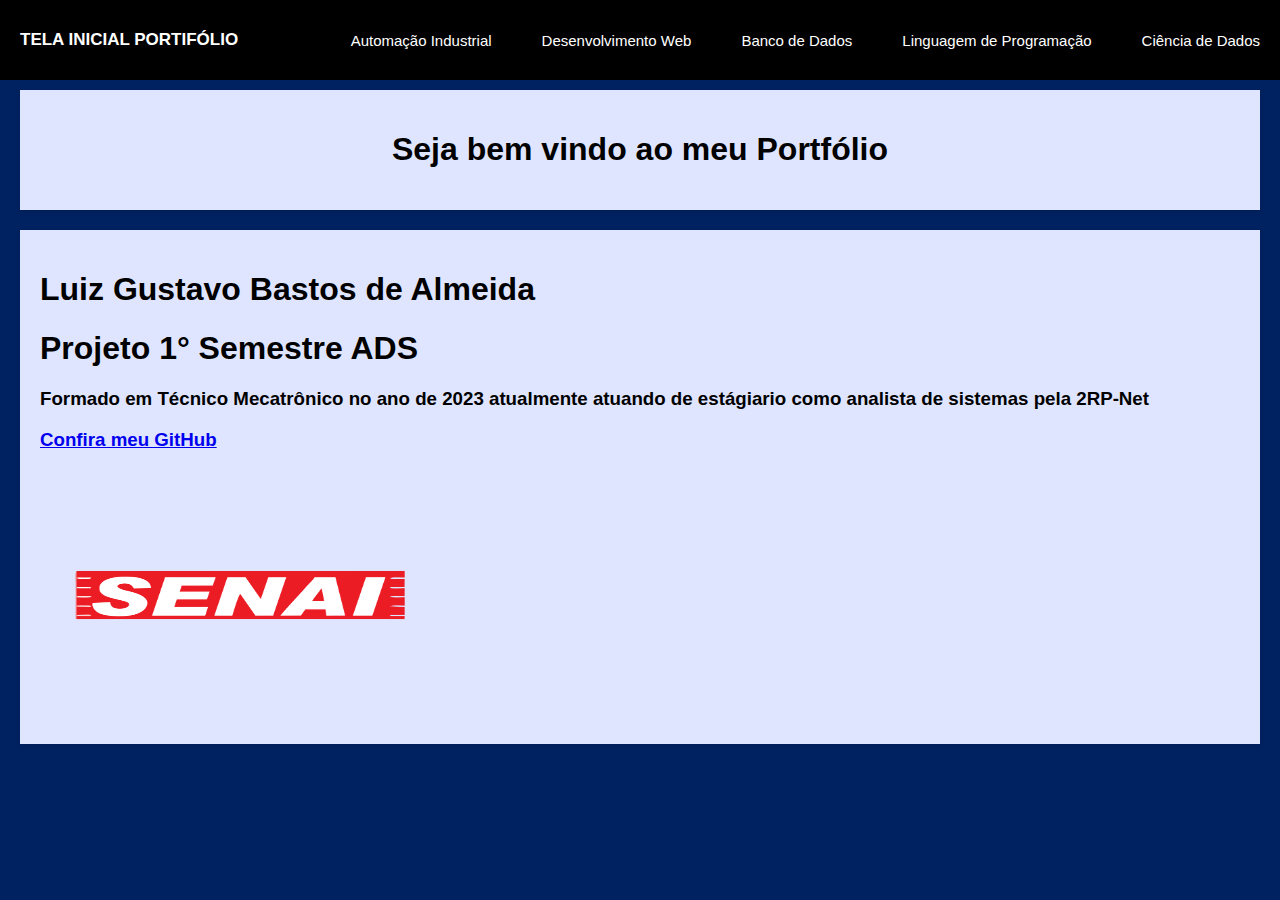
<file: index.html>
<!DOCTYPE html>
<html lang="pt-br">
<head>
    <meta charset="UTF-8">
    <meta name="viewport" content="width=device-width, initial-scale=1.0">
    <title>Portfólio de Luiz Gustavo</title>
</head>
<link rel="stylesheet" href="style.css">
<body>
    <nav class="navbar">
        <div class="container">
            <div class="navbar-left">
                <span class="navbar-brand"><a href="./index.html">TELA INICIAL PORTIFÓLIO</a></span>
                
            </div>
            <div class="navbar-right">
                <ul class="nav-links">
                    <li><a href="#" onclick="showContent('AutomaçãoIndustrial')">Automação Industrial</a></li>
                    <li><a href="#" onclick="showContent('DesenvolvimentoWeb')">Desenvolvimento Web</a></li>
                    <li><a href="#" onclick="showContent('BancodeDados')">Banco de Dados</a></li>
                    <li><a href="#" onclick="showContent('LinguagemdeProgramacao')">Linguagem de Programação</a></li>
                    <li><a href="#" onclick="showContent('CienciadeDados')">Ciência de Dados</a></li>
                </ul>
            </div>
        </div>
    </nav>

    <main>
        <section id="container-1" class="container-1">
            <h1 class="texto-padrao">Seja bem vindo ao meu Portfólio </h1>
        </section>

        <section id="container-2" class="container-2">
            <h3 class="texto-padrao">
            <H1>Luiz Gustavo Bastos de Almeida</H1>
            <h1>Projeto 1° Semestre ADS</h1>
            <h3>Formado em Técnico Mecatrônico no ano de 2023 atualmente atuando 
                de estágiario como analista de sistemas pela 2RP-Net</h3>     
            <a href="https://github.com/luizgustavo200555" target="_blank"><h3>Confira meu GitHub</h3></a>
            </h3>
            <img src="logo-senai1.png" style="width: 400px; height: 250px;"> 
        </section>
    </main>


     
     <div id="AutomaçãoIndustrial-title" style="display: none;">Automação Industrial</div>
<div id="AutomaçãoIndustrial-description" style="display: none;">
    <h1>O QUE É?</h1>
    <P>É o uso de tecnologia para controlar e monitorar processos de produção e manufatura em ambientes industriais. Envolve a aplicação de sistemas computadorizados, dispositivos eletrônicos e software para automatizar tarefas que anteriormente eram realizadas manualmente ou por meio de controle humano direto.</P>
    <h2>Componentes mais usados</h2>
    <h3><li>Arduino</li></h3>
    <p>Arduino é uma plataforma de prototipagem eletrônica de código aberto, composta por hardware e software, projetada para facilitar o desenvolvimento de projetos eletrônicos interativos. A plataforma Arduino consiste em uma placa de circuito impresso com um microcontrolador e uma série de pinos de entrada/saída que podem ser programados para executar diversas funções</p>
    <img src="Arduino_Uno_(Versión_Informática).png" style="width: 350px; height: 200px;">
    <h3><li>ESP-32</li></h3>
    <p>O ESP32 é um microcontrolador de baixo custo e baixo consumo de energia desenvolvido pela empresa chinesa Espressif Systems. Ele é amplamente utilizado em projetos de IoT (Internet das Coisas), automação residencial, dispositivos portáteis e uma variedade de outras aplicações.</p>
    <img src="142687940.webp" style="width: 350px; height: 200px;">
    <h2>Plataformas usadas para simulação dos Componentes:</h2>
    <h3><li>Tinker Cad</li></h3>
    <p>Tinkercad é uma plataforma online de design 3D e eletrônica, desenvolvida pela Autodesk. Ele oferece ferramentas simples e intuitivas para criar modelos 3D, circuitos eletrônicos e simulações sem a necessidade de instalar nenhum software adicional.</p>
    <h4>Suas Principais Características</h4>
    <p>Modelagem 3D/ Circuitos Eletrônicos/ Simulações/ Compartilhamento e Colaboração;</p>
    <img src="Logo-tinkercad-wordmark.svg.png" style="width: 350px; height: 100px;">
    <h3><li>WOKWI</li></h3>
    <p>Wokwi é uma plataforma online que oferece simuladores de hardware para desenvolvimento e prototipagem de sistemas embarcados e eletrônicos. Ele fornece uma maneira fácil e acessível de simular o funcionamento de microcontroladores e componentes eletrônicos em um ambiente virtual.</p>
    <h4>Seus Principais Recursos</h4>
    <p>Simuladores de microcontroladores/ Bibliotecas de componentes/ Facilidade de uso/ Compartilhamento e colaboração;</p>
    <img src="Wokwi-logo.png" style="width: 300px; height: 100px;">
    <h2>Exemplo dos componentes utilizados em Sala:</h2>
    <h3>Semafáro realizado no tinker cad</h3>
    <textarea name="" id="" cols="30" rows="10">
        //Criar nossas variáveis

//O valor de cada cor, representa o pino físico onde ele está ligado.
int vermelho = 3;
int amarelo = 4;
int verde = 5;
int botao = 2;

int tempo_setup = 1000;
int tempo_verm = 5000;
int tempo_amarelo = 3000;
int tempo_verde = 5000;

void setup(){
	//Configuração de cada pino, sendo eles saídas.
	pinMode(vermelho, OUTPUT);
  pinMode(amarelo, OUTPUT);
  pinMode(verde, OUTPUT);
  pinMode(botao, INPUT);
  
  
  digitalWrite(amarelo, 1);
  delay(tempo_setup);
  digitalWrite(amarelo, 0);
  delay(tempo_setup);
  
  digitalWrite(amarelo, 1);
  delay(tempo_setup);
  digitalWrite(amarelo, 0);
  delay(tempo_setup);
  
  digitalWrite(amarelo, 1);
  delay(tempo_setup);
  digitalWrite(amarelo, 0);
  delay(tempo_setup);
  
}

void loop(){
	//Liga vermelho por 5s e depois desliga.
	digitalWrite(vermelho, 1);
  delay(tempo_verm);
  digitalWrite(vermelho,0);
  
  //Liga verde por 5s e depois desliga.
  digitalWrite(verde, 1);
  delay(tempo_verde);
  digitalWrite(verde,0);
  
  //Liga amarelo por 3s e depois desliga.
  digitalWrite(amarelo, 1);
  delay(tempo_amarelo);
  digitalWrite(amarelo, 0);
  }
    </textarea>
    <a href="https://www.tinkercad.com/things/kb9b8XkQ2cs-copy-of-semaforo/editel" target="_blank">
        <img src="Captura de tela 2024-06-13 162801.png" style="width: 350px; height: 200px;">
    </a>
    <p><h3>Clique na imagem acima</h3></p>
</div>
    
 

    <div id="DesenvolvimentoWeb-title" style="display: none;">Desenvolvimento Web</div>
    <div id="DesenvolvimentoWeb-description" style="display: none;">
        <H1>O QUE É?</H1>
        <p>É o processo de criação e manutenção de websites e aplicações web. Envolve diversas disciplinas e tecnologias para construir a estrutura, design e funcionalidade de sites que são acessados através da internet.</p>
        <h1>FRONT-END</h1>
        <h4>HTML(HyperText Markup Language)</h4>
        <p>É a linguagem de marcação padrão usada para criar e estruturar páginas na web. Aqui está um resumo dos conceitos essenciais de HTML:</p>
        <H4>Estrutura Básica</H4>
        <p>Uma página HTML é composta por elementos que são definidos por tags. Cada elemento tem uma tag de abertura e uma tag de fechamento, com o conteúdo entre elas.</p>
     <img src="Captura de tela 2024-05-29 162032.png" style="width: 350px; height: 200px;">
     <h4>Elementos Comuns</h4>
        <textarea name="" id="" cols="30" rows="10">
<!DOCTYPE html>: Declaração que define o tipo de documento como HTML5.
<html>: Tag raiz que engloba todo o conteúdo de uma página HTML.
<head>: Contém metadados, como título da página, links para CSS, e scripts.
<title>: Define o título da página exibido na aba do navegador.
<body>: Contém todo o conteúdo visível da página
        </textarea>    
    </h4><li>CSS (Cascading Style Sheets)</li><p> A linguagem de marcação usada para estruturar o conteúdo na web.</p></h4>
     <img src="Captura de tela 2024-06-03 144120.png" style="width: 350px; height: 200px;">
     
        <h4><li>JavaScript</li></h4><p>A linguagem de programação que adiciona interatividade e funcionalidades dinâmicas aos websites</p>
        
        <h1>Backend (Desenvolvimento do Lado do Servidor):</h1>
        <h4><li>Linguagens de Programação</li></h4><p>Linguagens como Python, Java, Ruby, PHP e JavaScript (usando Node.js) são usadas para construir a lógica do servidor.</p>
        <h4><li>Bancos de Dados:</p></h4><p>Sistemas como MySQL, PostgreSQL, MongoDB e SQLite que armazenam e gerenciam dados.</p>
        <h4><li>Servidores e Infraestrutura:</li></h4><p>Servidores web como Apache e Nginx que hospedam websites e aplicativos. Serviços em nuvem como AWS, Google Cloud e Azure são frequentemente utilizados para escalar e gerenciar a infraestrutura.</p>
        <h1>Visual Studio Code (VS Code)</h1>
        <p>Um editor de código leve e altamente personalizável, desenvolvido pela Microsoft. Ele possui suporte integrado para várias linguagens de programação, extensões e integração com controle de versão.</p>
        <img src="visual-studio-code-icon.webp" style= "width: 300px; height: 200px;">
        <h1>Exemplo de lições trabalhadas em Sala de Aula:</h1>
        <textarea name="" id=""cols="70" rows="20">
            body {
                font-family: Arial, sans-serif;
                margin: 0;
                padding: 0;
            }
            
            h1 {
                text-align: center;
            }
            
            form {
                margin-bottom: 20px;
            }
            
            form label {
                display: block;
                margin-bottom: 5px;
            }
            
            form input[type="text"],
            form input[type="email"],
            form input[type="tel"] {
                width: 100%;
                padding: 8px;
                margin-bottom: 10px;
                box-sizing: border-box;
            }
            
            form button {
                padding: 10px 20px;
                background-color: #007bff;
                color: #fff;
                border: none;
                cursor: pointer;
            }
            
            table {
                width: 100%;
                border-collapse: collapse;
            }
            
            table th, table td {
                border: 1px solid #ddd;
                padding: 8px;
                text-align: left;
            }
            
            table th {
                background-color: #f2f2f2;
            }
            
            #editPopup {
                position: fixed;
                top: 50%;
                left: 50%;
                transform: translate(-50%, -50%);
                background-color: #fff;
                padding: 20px;
                border: 1px solid #ddd;
                z-index: 9999;
            }
            
            #editPopup h2 {
                margin-top: 0;
                margin-bottom: 20px;
            }
            
            #editPopup input[type="text"],
            #editPopup input[type="email"],
            #editPopup input[type="tel"] {
                width: 100%;
                padding: 8px;
                margin-bottom: 10px;
                box-sizing: border-box;
            }
            
            #editPopup button {
                padding: 10px 20px;
                background-color: #007bff;
                color: #fff;
                border: none;
                cursor: pointer;
                margin-right: 10px;
            }
            
            #editPopup button:last-child {
                margin-right: 0;
                background-color: #dc3545;
            }
            
        </textarea>
        
        <iframe src="./atividade avaliativa andre/index.html" width="70%" height="400"></iframe>
    </div>


    
    
    
    
    
    
    
    <div id="BancodeDados-title" style="display: none;">Banco de Dados</div>
    <div id="BancodeDados-description" style="display: none;">
        <h1>O QUE É?</h1>
        <p>Um banco de dados é um sistema organizado para coletar, armazenar e gerenciar dados de forma eficiente. Ele serve como uma infraestrutura fundamental para muitas aplicações de software, permitindo a recuperação rápida e precisa de informações. Existem diferentes tipos de bancos de dados, como bancos de dados relacionais e bancos de dados NoSQL.</p>
        <h1>Banco de Dados Relacionais</h1>
        <p>Um tipo de banco de dados que organiza os dados em tabelas relacionadas entre si. Cada tabela é composta por linhas (também conhecidas como registros) e colunas (também conhecidas como campos). As relações entre as tabelas são estabelecidas através de chaves estrangeiras, que são colunas que fazem referência a chaves primárias em outras tabelas.</p>
        <H4><li>PostgreSQL</li></H4>
        <p>Sistema de gerenciamento de banco de dados relacional de código aberto, altamente escalável e com uma forte reputação de confiabilidade e robustez.</p>
        <img src="Captura de tela 2024-06-05 161211.png" style="width: 350px; height: 200px;" >
        <h1>Banco de Dados NoSQL</h1>
        <p>Um banco de dados NoSQL (Not Only SQL) é um tipo de banco de dados que difere dos bancos de dados relacionais tradicionais em seu modelo de armazenamento e manipulação de dados.</p>
        <h2>Tipos de Banco de Dados NoSQL</h2>
        <h4><li>Chave/Valor;</li></h4>
        <p>Bancos de dados baseados em chave/valor permitem que as aplicações guardem seus dados sem um formato especifico, sendo armazenados como duplas de chaves e seus respectivos valores.</p>
        <h4><li>Documentos;</li></h4>
        <p>Este modelo armazena coleções e documentos. Um documento é um objeto com identificador único e um conjunto de campos que podem ser strings , listas ou documentos aninhados e o valor deste.</p>
        <h4><li>Família de colunas (Colunar ou orientado a colunas);</li></h4>
        <p>Os Bancos de dados baseados em colunas guardam seus dados divididos por colunas,permitindo que sejam facilmente acessadas as colunas de múltiplos registros assim diminuindo o acesso ao disco e o tempo de processamento.</p>
        <h4><li>Grafos;</li></h4>
        <p>São otimizados para armazenar e consultar dados que estão estruturados como grafos. Um grafo é uma estrutura de dados que consiste em nós (também chamados de vértices) que estão conectados por arestas (também chamadas de relacionamentos).</p>
        <h4>Atlas MongoDB</h4>
        <p>É um banco de dados de código aberto, gratuito, de alta performance, sem esquema (schema free) e orientado a documentos lançado em fevereiro de 2009 pela empresa 10gen.</p>
        <img src="Captura de tela 2024-06-05 163833.png" style="width: 350px; height: 250px;">
        <h1>Exemplos de lições trabalhadas em Sala de Aula:</h1>
        <textarea name="" id=""  cols="70" rows="20">
            -- COMANDOS DDL
CREATE TABLE alunos (
	cpf bigint PRIMARY KEY,
	nome_aluno varchar(80),
	idade int,
	rua varchar(80),
	numero int,
	bairro varchar(50),
	cidade varchar(40),
	estado varchar(40),
	cep int,
	país varchar(30)
);
drop table alunos

CREATE TABLE telefones (
	cpf bigint,
	CONSTRAINT fk_cpf_telefones FOREIGN KEY (cpf) REFERENCES alunos (cpf),
	ddd int,
	numero varchar(15)
);
drop table telefones

CREATE TABLE emails (
	cpf bigint,
	CONSTRAINT fk_cpf_emails FOREIGN KEY (cpf) REFERENCES alunos (cpf),
	email varchar(20),
	dominio varchar(15)
);
drop table emails

CREATE TABLE departamentos (
	id_depto SERIAL PRIMARY KEY,
	sigla_depto varchar(5),
	nome_depto varchar(20)
);

CREATE TABLE cursos (
	id_curso SERIAL PRIMARY KEY,
	id_depto int,
	CONSTRAINT fk_id_depto_cursos FOREIGN KEY (id_depto) REFERENCES departamentos (id_depto),
	nome_curso varchar(30)
);
drop table cursos

CREATE TABLE matricula (
	ra int PRIMARY KEY,
	cpf bigint,
	CONSTRAINT fk_cpf_matriculas FOREIGN KEY (cpf) REFERENCES alunos (cpf),
	status varchar(20),
	id_curso int,
	CONSTRAINT fk_id_curso_matriculas FOREIGN KEY (id_curso) REFERENCES cursos (id_curso)
);
drop table matricula

CREATE TABLE disciplinas (
	id_disciplina SERIAL PRIMARY KEY,
	nome_disciplina varchar(30),
	optativa boolean
);
drop table disciplinas

CREATE TABLE cursos_disciplinas(
	id_curso int,
	CONSTRAINT fk_id_curso_curso_disciplina FOREIGN KEY (id_curso) REFERENCES cursos (id_curso),
	id_disciplina int,
	CONSTRAINT fk_id_disciplina_curso_disciplina FOREIGN KEY (id_disciplina) REFERENCES disciplinas (id_disciplina)
);
drop table cursos_disciplinas

CREATE TABLE matriculas_disciplinas (
	id_disciplina int,
	CONSTRAINT fk_id_disciplina_matricula_disciplina FOREIGN KEY (id_disciplina) REFERENCES disciplinas (id_disciplina),
	ra int,
	CONSTRAINT fk_ra_matricula_disciplina FOREIGN KEY (ra) REFERENCES matricula (ra)
);
drop table matriculas_disciplinas

--COMANDOS DML

-- Inserindo dados na tabela de alunos
INSERT INTO alunos (cpf, nome_aluno, idade, rua, numero, bairro, cidade, estado, cep, país) VALUES
(11122233344, 'João Silva', 25, 'Rua das Flores', 100, 'Centro', 'São Paulo', 'SP', 12345678, 'Brasil'),
(22233344455, 'Maria Souza', 30, 'Avenida dos Sonhos', 200, 'Vila Esperança', 'Rio de Janeiro', 'RJ', 87654321, 'Brasil'),
(33344455566, 'Pedro Santos', 28, 'Rua das Palmeiras', 50, 'Jardim América', 'Belo Horizonte', 'MG', 54321678, 'Brasil'),
(44455566677, 'Ana Oliveira', 22, 'Avenida das Águias', 300, 'Liberdade', 'Salvador', 'BA', 98765432, 'Brasil'),
(55566677788, 'Carlos Pereira', 35, 'Rua dos Girassóis', 150, 'Centro', 'Brasília', 'DF', 13579246, 'Brasil')

-- Inserindo dados na tabela de telefones
INSERT INTO telefones (cpf, ddd, numero) VALUES
(11122233344, 11, '123456789'),
(22233344455, 21, '987654321'),
(33344455566, 31, '456789012'),
(44455566677, 41, '654321987'),
(55566677788, 51, '789012345');

-- Inserindo dados na tabela de emails
INSERT INTO emails (cpf, email, dominio) VALUES
(11122233344, 'joao.silva', 'email.com'),
(22233344455, 'maria.souza', 'email.com'),
(33344455566, 'pedro.santos', 'email.com'),
(44455566677, 'ana.oliveira', 'email.com'),
(55566677788, 'carlos.pereira', 'email.com');

-- Inserindo dados na tabela de departamentos
INSERT INTO departamentos (id_dpto, sigla_dpto, nome_dpto) VALUES
(1, 'SAU', 'Saúde'),
(2, 'TEC', 'Tecnologia'),
(3, 'ENG', 'Engenharia'),
(4, 'HUM', 'Humanas');

-- Inserindo dados na tabela de cursos
INSERT INTO cursos (id_dpto, nome_curso) VALUES
(1, 'Medicina'),
(1, 'Enfermagem'),
(2, 'Ads'),
(2, 'Fisio'),
(3, 'Pedagogia'),
(3, 'Direito'),
(4, 'Letras'),
(4, 'História');

-- Inserindo dados na tabela de matrículas
INSERT INTO matricula (ra, cpf, status, id_curso) VALUES
(101, 11122233344, 'Ativa', 1),
(102, 22233344455, 'Ativa', 2),
(103, 33344455566, 'Ativa', 3),
(104, 44455566677, 'Trancada', 4),
(105, 55566677788, 'Ativa', 5),
(106, 11122233344, 'Ativa', 6),
(107, 22233344455, 'Ativa', 7),
(108, 33344455566, 'Trancada', 8);

-- Inserindo dados na tabela de disciplinas
INSERT INTO disciplinas (nome_disciplina, optativa) VALUES
('Cálculo I', false),
('Literatura Brasileira I', false),
('Idade Antiga', false),
('Geopolítica', false),
('Genética', false),
('Inglês Instrumental', false),
('Educação Física Infantil', false),
('Pintura', false),
('Mecânica Quântica', false),
('Química Inorgânica', false),
('Ecossistemas', false),
('Ética', false),
('Sociologia Geral', false),
('Introdução à Programação', true),
('Conversação em Espanhol', true);


-- COMANDOS DQL

-- Dado o RA ou o Nome do Aluno, buscar no BD todos os demais dados do aluno.
SELECT * FROM alunos WHERE nome_aluno = 'Fábio Santos'

-- Dado o nome de um departamento, exibir o nome de todos os cursos associados a ele.
SELECT * FROM cursos WHERE id_dpto = '3'

--Dado o nome de uma disciplina, exibir a qual ou quais cursos ela pertence.
SELECT * FROM cursos_disciplinas INNER JOIN disciplinas ON nome_disciplina= 'Ética'

-- Dado o CPF de um aluno, exibir quais disciplinas ele está cursando.
SELECT cpf, id_disciplina, nome_disciplina FROM alunos INNER JOIN disciplinas ON cpf = '22233344455'

-- Filtrar todos os alunos matriculados em um determinado curso
SELECT nome_aluno, cpf, nome_curso FROM alunos INNER JOIN cursos ON nome_curso = 'Medicina'

-- Filtrar todos os alunos matriculados em determinada disciplina
SELECT nome_aluno, cpf, nome_disciplina, id_disciplina FROM alunos INNER JOIN disciplinas ON nome_disciplina = 'Geopolítica'

-- Filtrar alunos formados.
SELECT * FROM matriculas
SELECT nome_aluno FROM alunos INNER JOIN matriculas ON status = 'Formado'

-- Filtrar alunos ativos
SELECT nome_aluno FROM alunos INNER JOIN matriculas ON status = 'Ativa'

-- Apresentar a quantidade de alunos ativos por curso.
SELECT c.nome_curso,
       (SELECT COUNT(*)
        FROM matriculas m
        WHERE m.id_curso = c.id_curso
          AND m.status = 'Ativa') AS quantidade_alunos_ativos
FROM cursos c;

-- Apresentar a quantidade de alunos ativos por disciplina.

SELECT d.nome_disciplina,
       (SELECT COUNT(*)
        FROM matricula_disciplina md
        JOIN matriculas m ON md.ra = m.ra
        WHERE md.id_disciplina = d.id_disciplina
          AND m.status = 'Ativa') AS quantidade_alunos_ativos
FROM disciplinas d;
        </textarea>
    </div>


    
    
    
    
    
    
    
    
    <div id="LinguagemdeProgramacao-title" style="display: none;">Linguagem de Programação</div>
    <div id="LinguagemdeProgramacao-description" style="display: none;">
    <h1>O que é?</h1>
    <p>Linguagem de programação é uma linguagem formal projetada para expressar processos que podem ser realizados por máquinas, como computadores, de forma precisa. Essas linguagens permitem que os programadores escrevam instruções que serão interpretadas ou compiladas para criar software ou executar tarefas específicas.

        Existem muitas linguagens de programação diferentes, cada uma com suas próprias regras sintáticas e semânticas. Algumas são mais adequadas para tarefas específicas do que outras, e a escolha da linguagem geralmente depende das necessidades do projeto, preferências pessoais e recursos disponíveis. Exemplos de linguagens de programação populares incluem Python, Java, C++, JavaScript</p>
        <h2><li>Java</li></h2>
        <h3><li>Introdução</li></h3>
        <p>A linguagem de programação é um método padronizado, formado por um conjunto de regras sintáticas e semânticas, de implementação de um código fonte - que pode ser compilado e transformado em um programa de computador, ou usado como script interpretado - que informará instruções de processamento ao computador</p>
        <h5>Regras Sintáticas </h5>
        <p>Na sintática a gramatica é escrita de forma errada mais você entende oque algo escrito quer dizer.</p>
        <img src="Untitled.jpeg" style="width: 350px; height: 250px;">
        <h5>Regras Semânticas </h5>
        <p>Já na Semântica a gramatica é correta mais oque está escrito nao faz sentido</p>
        <img src="Untitled (1).jpeg" style="width: 350px; height: 250px;">
        <h4>Compiladores e Interpretadores</h4>
        <p>O compilador gera um arquivo executável que pode ser executado diretamente no sistema operacional. Por outro lado, um interpretador traduz o código fonte linha por linha durante a execução.</p>
        <img src="Untitled (2).jpeg" style="width: 400px; height: 300px;">
        <h4>Ambiente de desenvolvimento</h4>
        <h5>intelliJ IDEA Community Edition 2023.3.3</h5>
        <p> é um ambiente de desenvolvimento integrado (IDE) usado principalmente para o desenvolvimento de software em linguagens como Java, Kotlin, Groovy, Scala, e outras.</p>
        <img src="IntelliJ_IDEA_logo_01.png" style="width: 350px; height: 250;">
        <h3><li>Variavel</li></h3>
        <p><h5>Uma variável é um conceito fundamental em programação e se refere a um local na memória do computador que é reservado para armazenar um valor específico. Esses valores podem ser números, texto, objetos, ou qualquer outro tipo de dado que o programa esteja manipulando.</h5></p>
        <p>Conforme ilustração a seguir, podemos imaginar as variáveis como vagas dentro de um estacionamento. Cada vaga possui uma numeração para facilitar sua localização, assim como utilizamos um nome ao declarar uma variável, para facilitar o seu uso no programa. Alguns estacionamentos podem ter vagas de tamanhos diferentes para comporta diferentes tipos de veículos. O mesmo ocorre com as variáveis que podem armazenar diferentes tipos de dados..</p>
        <img src="Untitled.png" style="width: 350px; height: 250px;">
        <h4>Variáveis primitivas</h4>
        <img src="Untitled (1).png" style="width: 350px; height: 250px;">
        <h4>Vantagem do usos de variáveis em programas de computador:</h4>
        <h5>O código torna-se flexível.</h5>
        <img src="Captura de tela 2024-06-14 135000.png" style="width: 400px; height: 350px;">
        <h4>Declaração de variáveis:</h4>
        <h5>Você precisa digitar o tipo de variável (palavra reservada) e um nome para esta variável.</h5>
        <img src="Untitled (2).png" style="width: 350px; height: 250px;">
        <p>Ao declarar uma variável em um código ela passa a existir não sendo necessário declará-la novamente.</p>
        <h4>OPERADORES</h4>
        <img src="Captura de tela 2024-06-14 135817.png" style="width: 500px; height: 450px;">
        <h3><li>Estruturas de decisão</li></h3>
        <h4>if/else</h4>
        <h5>if:</h5>
        <img src="Captura de tela 2024-06-14 142648.png" style="width: 450px; height: 330px;">
        <h5>if/else:</h5>
        <img src="Captura de tela 2024-06-14 143139.png" style="width: 450px; height: 330px;">
        <h4>Switch</h4>
        <p> é uma estrutura de controle de fluxo que permite selecionar um dos muitos blocos de código a serem executados, dependendo do valor de uma expressão. Essa estrutura é geralmente usada quando há múltiplas condições a serem avaliadas e diferentes ações a serem tomadas com base nessas condições.</p>
        <p>A estrutura do switch permite que haja um teste lógico para cada case em sua estrutura, funcionando como um conjunto de ifs aninhados.</p>
        <img src="Captura de tela 2024-06-14 144759.png" style="width: 450px; height: 330px;">
        <h3>Uma estrutura do Switch</h3>
        <img src="Captura de tela 2024-06-14 145720.png" style="width: 400px; height: 440px;">
        <p>confira no meu GitHub exercicios com este conteúdo aplicado, clicando abaixo</p>
        <a href="https://github.com/luizgustavo200555/lista1/tree/main/lista2" target="_blank">
            <img src="pngimg.com - github_PNG23.png" style="width: 250px; height: 130px;">
        </a>
        <h2><li>Estruturas de repetição</li></h2>
        <h4>While</h4>
        <p>A estrutura de repetição while permite a criação de um loop que executa um bloco de instruções repetidas vezes enquanto uma condição for verdadeira</p>
        <img src="Captura de tela 2024-06-14 160529.png" style="width: 250px; height: 130px;">
        <h4>do / while</h4>
        <p>Semelhante ao while o do/while obriga que o bloco de instruções seja executado ao menos uma vez:</p>
        <img src="Captura de tela 2024-06-14 160918.png" style="width: 250px; height: 130px;">
        <h4>for</h4>
        <p>Possui a mesma ideia que o while porém com uma estrutura fixa que obriga a criação de uma variável de controle</p>
        <h2><li>Vetores</li></h2>
        <p>Vetores (array) são variáveis que reservam regiões da memória que podem alocar diversos valores do mesmo tipo em sequencia. Para acessar estes valores utiliza-se o nome dado ao vetor + um índice numérico.</p>
        <img src="Captura de tela 2024-06-14 163140.png" style="width: 350px; height: 120px;">
        <h4>As principais funções de um vetor incluem:</h4>
        <h5><p>Armazenamento de Dados/ Acesso aos Elementos/ Iteração/ Manipulação de Dados/ Ordenação/ Busca/ Redimensionamento;</p></h5>
        <h2><li>Matrizes</li></h2>
        <p>Uma matriz é uma estrutura de dados bidimensional que armazena elementos em linhas e colunas. Ela é uma extensão natural dos vetores unidimensionais, permitindo armazenar dados em uma grade ou tabela.</p>
        <img src="Captura de tela 2024-06-14 163207.png" style="width: 350px; height: 120px;">
        <h4>As principais funções de uma matriz incluem</h4>
        <h5><p>Armazenamento de Dados/ Acesso aos Elementos/ Iteração/ Manipulação de Dados/ Busca e Ordenação;</p></h5>
        <p>Confira no meu Github clicando abaixo, exercicios trabalhados com esse conteúdo</p>
        <a href="https://github.com/luizgustavo200555/lista1/tree/main/lista3" target="_blank">
            <img src="pngimg.com - github_PNG23.png" style="width: 250px; height: 130px;">

    </div>
    
    <div id="CienciadeDados-title" style="display: none;">Ciência de Dados</div>
    <div id="CienciadeDados-description" style="display: none;">
        <h1>O QUE É?</h1>
        <p>É uma disciplina interdisciplinar que combina conhecimentos de estatística, programação, matemática e domínio do assunto para extrair insights e conhecimentos úteis a partir de grandes conjuntos de dados. Isso é feito através de várias etapas, incluindo a coleta, limpeza e organização dos dados, análise exploratória, modelagem estatística e machine learning, e visualização de dados para comunicar resultados de forma clara e eficaz.</p>
        <h1>Google Colab</h1>
        <p>Plataforma de código aberto baseada na nuvem que permite escrever e executar códigos em Python diretamente no navegador, sem a necessidade de configurar um ambiente de desenvolvimento local.</p>
        <a href="https://colab.research.google.com/drive/1vCL9RFnfetDxbs55bFyhco0bxDmjZ-wD?usp=sharing" target="_blank">
            <img src="colab_favicon_256px.png" style="width: 250px; height: 200px;">
        </a>
        <p><h3>lique na imagem acima;</h3></p>
    
    </div>
    
    
   <script src="script.js"></script>
</file>
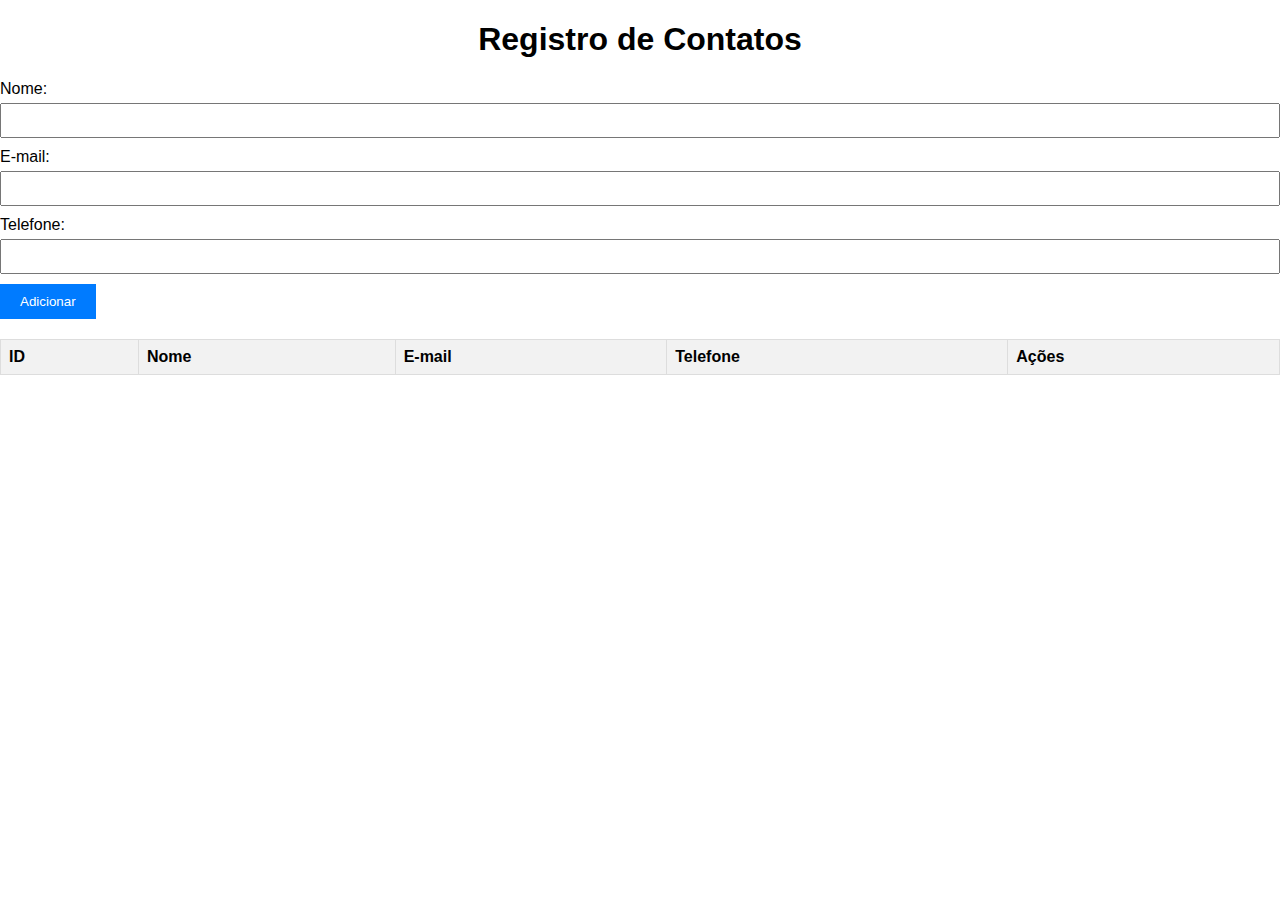
<file: atividade avaliativa andre/index.html>
<!DOCTYPE html>
    <html lang="en">
    <head>
        <meta charset="UTF-8">
        <meta name="viewport" content="width=device-width, initial-scale=1.0">
        <title>Registro de Contatos</title>
        <link rel="stylesheet" href="style.css">
    </head>
    <body>
        <h1>Registro de Contatos</h1>
        <form id="myForm">
            <label for="nameInput">Nome:</label>
            <input type="text" id="nameInput" required><br>
            <label for="emailInput">E-mail:</label>
            <input type="email" id="emailInput" required><br>
            <label for="phoneInput">Telefone:</label>
            <input type="tel" id="phoneInput" required><br>
            <button type="button" onclick="addEntry()">Adicionar</button>
        </form>

        <table>
            <thead>
                <tr>
                    <th>ID</th>
                    <th>Nome</th>
                    <th>E-mail</th>
                    <th>Telefone</th>
                    <th>Ações</th>
                </tr>
            </thead>
            <tbody id="tableBody">
                <!-- As linhas da tabela serão adicionadas aqui dinamicamente -->
            </tbody>
        </table>

        <!-- Popup de Edição -->
        <div id="editPopup" style="display: none;">
            <h2>Editar Contato</h2>
            <input type="hidden" id="editIdInput">
            <label for="editedNameInput">Nome:</label>
            <input type="text" id="editedNameInput" required><br>
            <label for="editedEmailInput">E-mail:</label>
            <input type="email" id="editedEmailInput" required><br>
            <label for="editedPhoneInput">Telefone:</label>
            <input type="tel" id="editedPhoneInput" required><br>
            <button type="button" onclick="saveEdit()">Salvar</button>
            <button type="button" onclick="closeEditPopup()">Cancelar</button>
        </div>

        <script>
            let idCounter = 0; // Inicializa o contador de IDs

            // Carrega os dados da tabela do armazenamento local quando a página carrega
            window.onload = function() {
                const data = JSON.parse(localStorage.getItem("tableData")) || [];
                data.forEach(entry => addRow(entry));
                idCounter = data.length > 0 ? data[data.length - 1].id : 0;
            }

            function addEntry() {
                // Incrementa o contador de IDs
                idCounter++;

                // Obtém os valores do formulário
                const name = document.getElementById("nameInput").value;
                const email = document.getElementById("emailInput").value;
                const phone = document.getElementById("phoneInput").value;

                // Adiciona a entrada à tabela e salva no armazenamento local
                const entry = { id: idCounter, name, email, phone };
                addRow(entry);
                saveToLocalStorage();

                // Limpa os campos do formulário
                document.getElementById("myForm").reset();
            }

            function addRow(entry) {
                // Cria uma nova linha para a tabela
                const newRow = document.createElement("tr");
                newRow.innerHTML = `
                    <td>${entry.id}</td>
                    <td>${entry.name}</td>
                    <td>${entry.email}</td>
                    <td>${entry.phone}</td>
                    <td><button onclick="deleteEntry(${entry.id})">Deletar</button></td>
                    <td><button onclick="openEditPopup(${entry.id})">Editar</button></td>
                `;

                // Adiciona a nova linha ao corpo da tabela
                document.getElementById("tableBody").appendChild(newRow);
            }

            function deleteEntry(id) {
                // Encontra o índice da linha
                const rowIndex = [...document.querySelectorAll("#tableBody tr")].findIndex(row => row.cells[0].innerText === String(id));

                // Remove a linha da tabela
                document.getElementById("tableBody").deleteRow(rowIndex);

                // Atualiza o contador de IDs
                idCounter--;

                // Renomeia os IDs após a exclusão
                renumberIDs();

                // Salva os dados atualizados no armazenamento local
                saveToLocalStorage();
            }

            function renumberIDs() {
                const rows = document.querySelectorAll("#tableBody tr");
                rows.forEach((row, index) => {
                    row.cells[0].innerText = index + 1;
                });
            }

            function openEditPopup(id) {
                // Obtém os dados da pessoa da tabela
                const row = [...document.querySelectorAll("#tableBody tr")].find(row => row.cells[0].innerText === String(id));
                const name = row.cells[1].innerText;
                const email = row.cells[2].innerText;
                const phone = row.cells[3].innerText;

                // Preenche o formulário de edição com os dados da pessoa
                document.getElementById("editIdInput").value = id;
                document.getElementById("editedNameInput").value = name;
                document.getElementById("editedEmailInput").value = email;
                document.getElementById("editedPhoneInput").value = phone;

                // Exibe o popup de edição
                document.getElementById("editPopup").style.display = "block";
            }

            function closeEditPopup() {
                // Oculta o popup de edição
                document.getElementById("editPopup").style.display = "none";
            }

            function saveEdit() {
                // Obtém os valores do formulário de edição
                const id = document.getElementById("editIdInput").value;
                const name = document.getElementById("editedNameInput").value;
                const email = document.getElementById("editedEmailInput").value;
                const phone = document.getElementById("editedPhoneInput").value;

                // Atualiza os dados na tabela
                const row = [...document.querySelectorAll("#tableBody tr")].find(row => row.cells[0].innerText === String(id));
                row.cells[1].innerText = name;
                row.cells[2].innerText = email;
                row.cells[3].innerText = phone;

                // Oculta o popup de edição
                document.getElementById("editPopup").style.display = "none";

                // Salva os dados atualizados no armazenamento local
                saveToLocalStorage();
            }

            function saveToLocalStorage() {
                const tableData = [];
                const rows = document.querySelectorAll("#tableBody tr");
                rows.forEach(row => {
                    const id = row.cells[0].innerText;
                    const name = row.cells[1].innerText;
                    const email = row.cells[2].innerText;
                    const phone = row.cells[3].innerText;
                    tableData.push({ id, name, email, phone });
                });
                localStorage.setItem("tableData", JSON.stringify(tableData));
            }
        </script>
    </body>
    </html>
</file>
<file: style.css>
body {
    font-family: Arial, sans-serif;
    margin: 0;
    padding: 0;
    background-color: #002261;
}

.navbar {
    background-color: #000000;
    color: #fff;
    padding: 10px 0;
    position: fixed;
    width: 100%;
    top: 0;
   
}

.container {
    display: flex;
    justify-content: space-between;
    align-items: center;
    padding: 20px;
    
}

.navbar-brand {
    font-size: 17px;
    
}
.navbar-brand a{
    color: #fff;
    font-weight: bolder;
    text-decoration: none;
    
}

.nav-links {
    list-style-type: none;
    padding: 0;
    margin: 0;
    display: flex;
    justify-content: center;
    align-items: center;
}

.nav-links li {
    margin-left: 50px;
        display: inline;
        white-space: nowrap;
        font-size: 15px;
}

.nav-links li:first-child {
    margin-left: 0;
}

.nav-links li a {
    color: #fff;
    text-decoration: none;
    transition: color 0.3s ease;
}

.nav-links li a:hover {
    color: #0039a3;
}

main {
    margin-top: 70px; /* Para compensar a altura da barra de navegação */
    padding: 20px;
}

.container-1, .container-2 {
    background-color: #dfe5ff;
    box-shadow: 0px 2px 5px rgba(0, 0, 0, 0.1);
    padding: 20px;
    margin-bottom: 20px;
}

.content {
    text-align: center;
}

h2 {
    font-size: 24px;
    margin-bottom: 10px;
}

p {
    font-size: 16px;
    color: #666;
}

.texto-padrao{
    text-align: center;
    
}
</file>
<file: atividade avaliativa andre/style.css>
body {
    font-family: Arial, sans-serif;
    margin: 0;
    padding: 0;
}

h1 {
    text-align: center;
}

form {
    margin-bottom: 20px;
}

form label {
    display: block;
    margin-bottom: 5px;
}

form input[type="text"],
form input[type="email"],
form input[type="tel"] {
    width: 100%;
    padding: 8px;
    margin-bottom: 10px;
    box-sizing: border-box;
}

form button {
    padding: 10px 20px;
    background-color: #007bff;
    color: #fff;
    border: none;
    cursor: pointer;
}

table {
    width: 100%;
    border-collapse: collapse;
}

table th, table td {
    border: 1px solid #ddd;
    padding: 8px;
    text-align: left;
}

table th {
    background-color: #f2f2f2;
}

#editPopup {
    position: fixed;
    top: 50%;
    left: 50%;
    transform: translate(-50%, -50%);
    background-color: #fff;
    padding: 20px;
    border: 1px solid #ddd;
    z-index: 9999;
}

#editPopup h2 {
    margin-top: 0;
    margin-bottom: 20px;
}

#editPopup input[type="text"],
#editPopup input[type="email"],
#editPopup input[type="tel"] {
    width: 100%;
    padding: 8px;
    margin-bottom: 10px;
    box-sizing: border-box;
}

#editPopup button {
    padding: 10px 20px;
    background-color: #007bff;
    color: #fff;
    border: none;
    cursor: pointer;
    margin-right: 10px;
}

#editPopup button:last-child {
    margin-right: 0;
    background-color: #dc3545;
}
</file>
